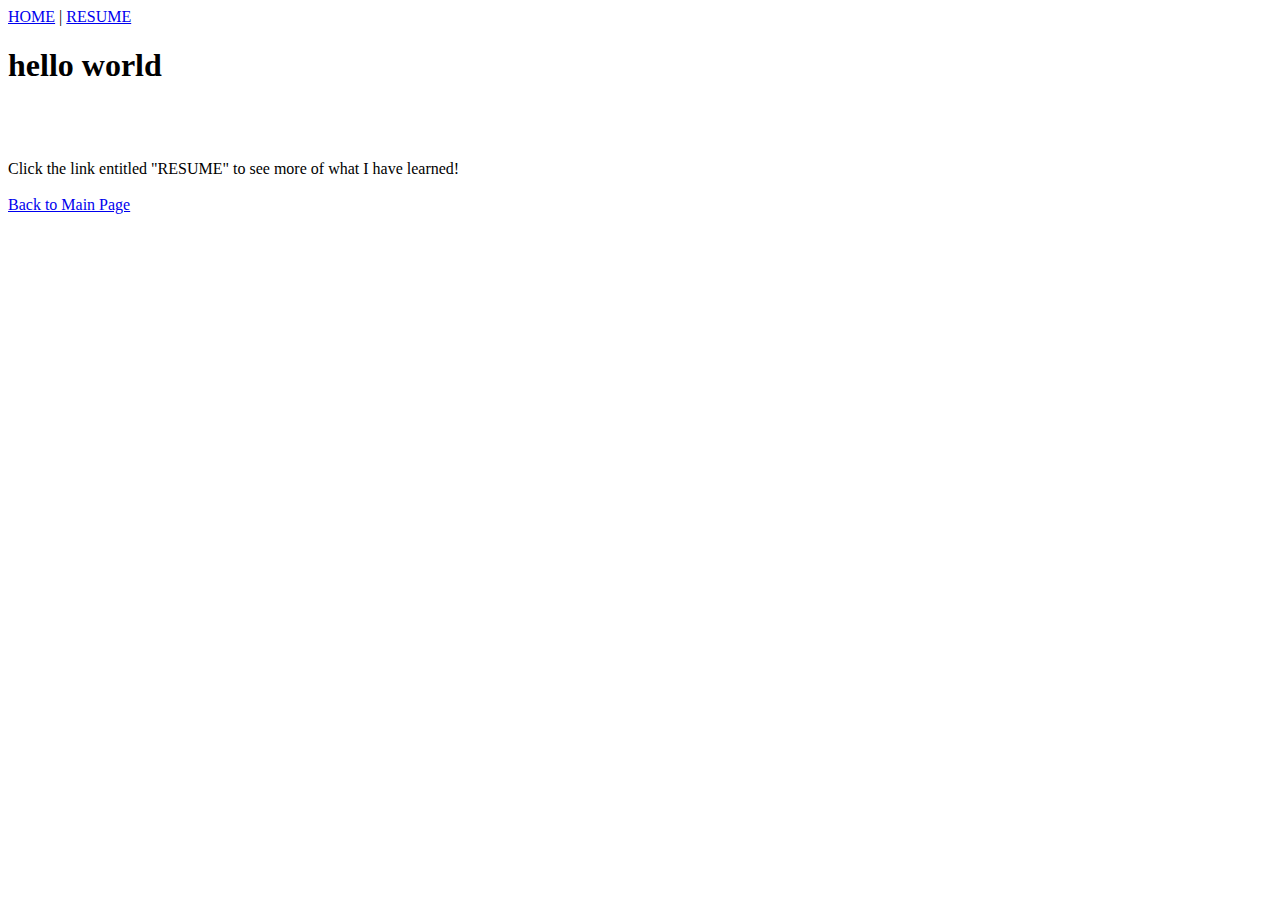
<file: Class/wife.html>
<!DOCTYPE html>
<html lang="en">
<head>
    <meta charset="UTF-8">
    <meta name="viewport" content="width=device-width, initial-scale=1.0">
    <title>My Home Page</title>
</head>
<body>
    <a href="#">HOME</a> |
    <a href="resume.html">RESUME</a>
    <h1>hello world</h1>
    <br><br><br>
    Click the link entitled "RESUME" to see more of what I have learned!
    <br><br>
 
<!-- Link to go back to the main page -->
    <a href="../index.html" class="btn btn-primary">Back to Main Page</a>
 

</body>
</html>
</file>
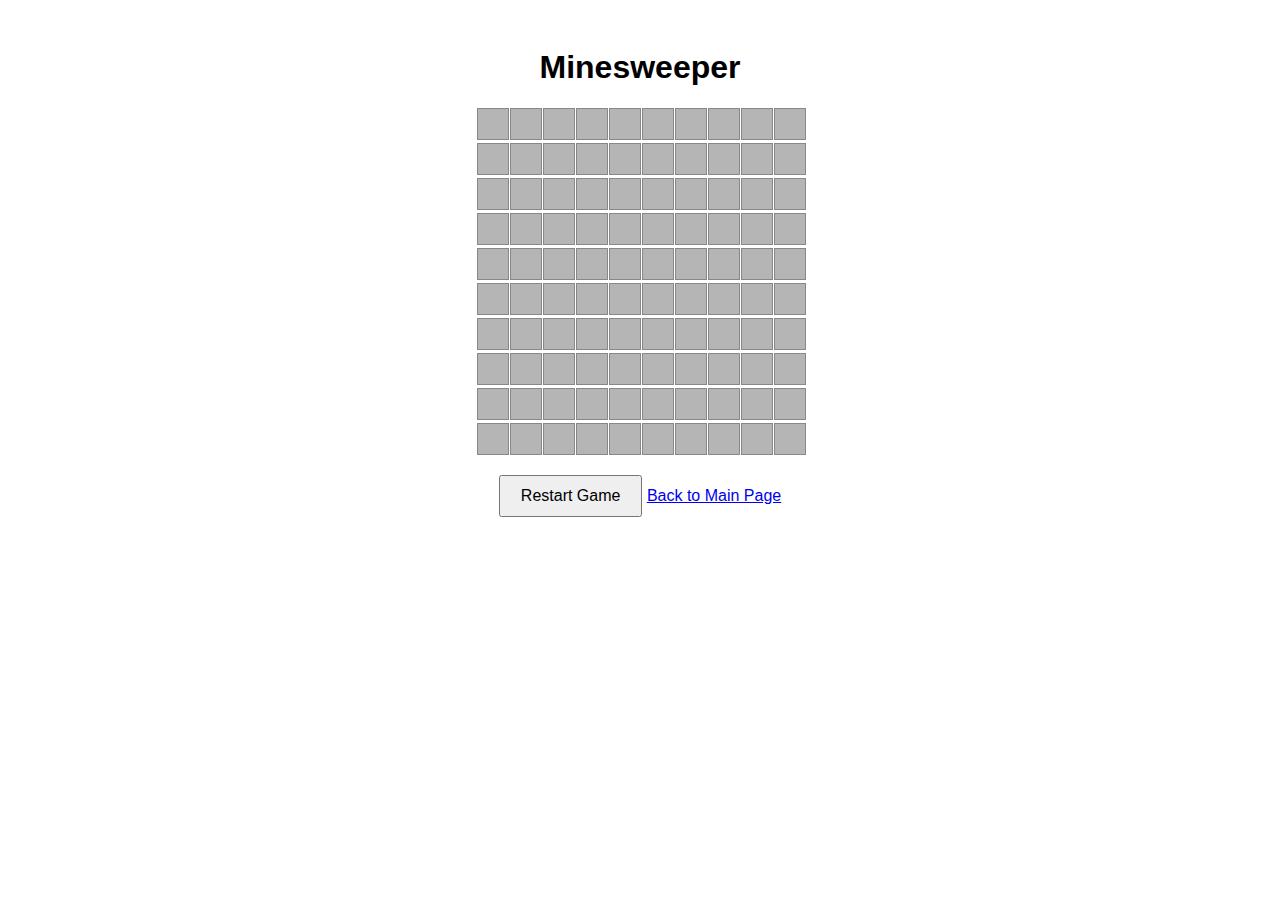
<file: assets/html/aiwebapp.html>
<!DOCTYPE html>
<html lang="en">
<head>
  <meta charset="UTF-8">
  <meta name="viewport" content="width=device-width, initial-scale=1.0">
  <title>Minesweeper Game</title>
  <link rel="stylesheet" href="minesweeper.css">
</head>
<body>
  <h1>Minesweeper</h1>
  <div id="game-board"></div>
  <button id="reset-button">Restart Game</button>
 
  <script src="mineweeperjava.js"></script>
 
  <!-- Link to go back to the main page -->
<a href="../../index.html" class="btn btn-primary">Back to Main Page</a>
 
</body>
</html>
</file>
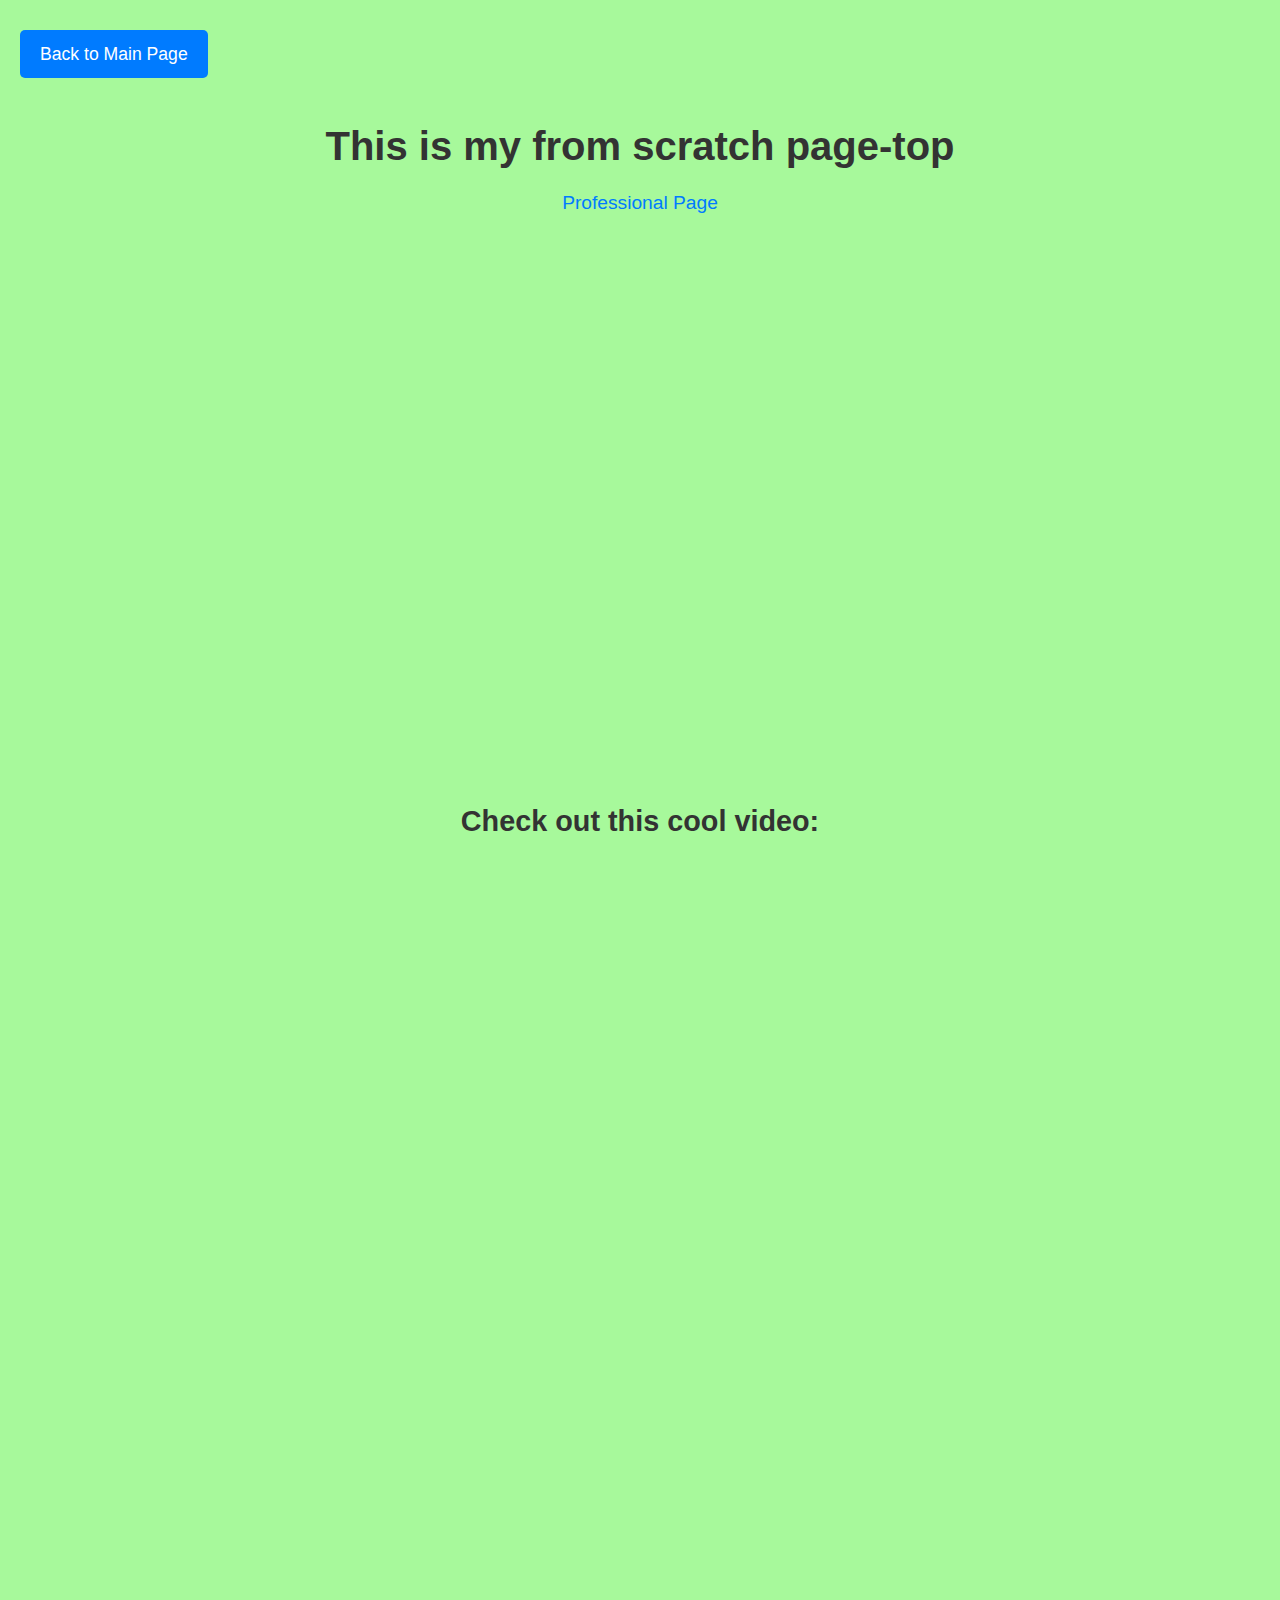
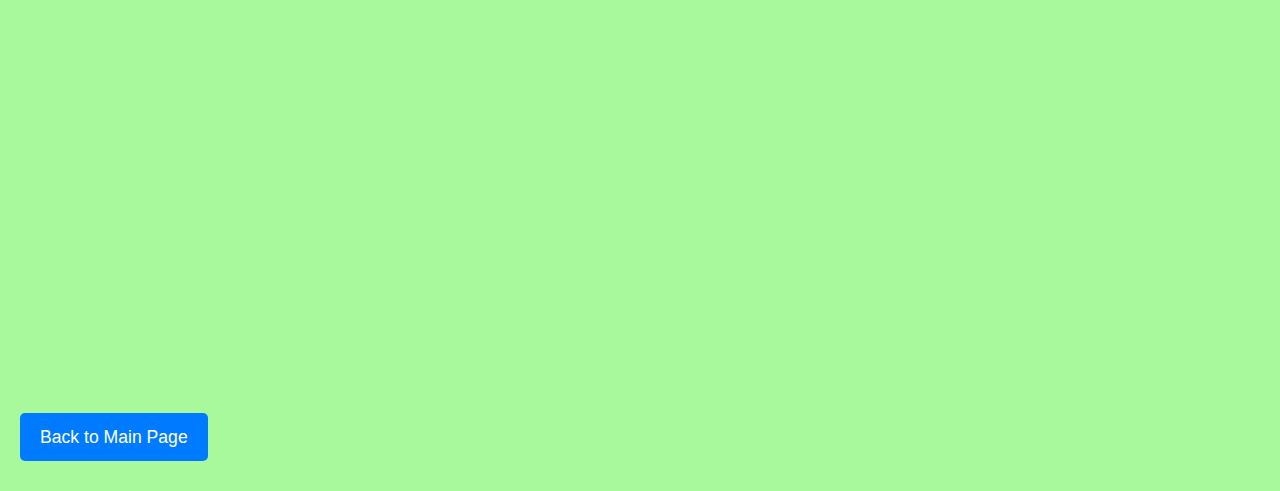
<file: assets/html/scratch.html>
<!DOCTYPE html>
<html lang="en">
<head>
    <meta charset="UTF-8">
    <meta name="viewport" content="width=device-width, initial-scale=1.0">
    <title>Scratch Page</title>
    <link rel="stylesheet" href="../../css/scratch.css">
</head>
<body>
 
    <!-- Back to Main Page Button -->
    <a href="../../index.html" class="btn">Back to Main Page</a>
 
    <br><br>
 
    <!-- Section title -->
    <div class="section-header">
        <h2>This is my from scratch page-top</h2>
        <a href="../../index.html" class="professional-link">Professional Page</a>
    </div>
 
    <!-- Embed iframe (Church website) -->
    <div class="iframe-container">
        <iframe class="responsive-site" src="https://www.churchofjesuschrist.org/?lang=eng" title="Church Website"></iframe>
    </div>
 
    <!-- Embed YouTube Video -->
    <div class="youtube-video-container">
        <h3>Check out this cool video:</h3>
        <iframe class="responsive-video" src=https://www.youtube.com/embed/dQw4w9WgXcQ frameborder="0" allow="accelerometer; autoplay; encrypted-media; gyroscope; picture-in-picture" allowfullscreen title="YouTube Video"></iframe>
    </div>
 
    <!-- Tableau Chart -->
    <div class="tableau-container">
        <div class="tableauPlaceholder" id="viz1733334098025" style="position: relative;">
            <noscript><a href="#"><img alt="NFL Leaders" src=https://public.tableau.com/static/images/NF/NFLLeadersandDynamicZoneZooming/NFLLeaders/1_rss.png style="border: none" /></a></noscript>
            <object class="tableauViz" style="display:none;">
                <param name="host_url" value="https%3A%2F%2Fpublic.tableau.com%2F" />
                <param name="embed_code_version" value="3" />
                <param name="site_root" value="" />
                <param name="name" value="NFLLeadersandDynamicZoneZooming/NFLLeaders" />
                <param name="tabs" value="no" />
                <param name="toolbar" value="yes" />
                <param name="static_image" value=https://public.tableau.com/static/images/NF/NFLLeadersandDynamicZoneZooming/NFLLeaders/1.png />
                <param name="animate_transition" value="yes" />
                <param name="display_static_image" value="yes" />
                <param name="display_spinner" value="yes" />
                <param name="display_overlay" value="yes" />
                <param name="display_count" value="yes" />
                <param name="language" value="en-US" />
            </object>
        </div>
        <script type="text/javascript">
            var divElement = document.getElementById('viz1733334098025');
            var vizElement = divElement.getElementsByTagName('object')[0];
            vizElement.style.width = '100%';
            vizElement.style.height = '600px';
            var scriptElement = document.createElement('script');
            scriptElement.src = 'https://public.tableau.com/javascripts/api/viz_v1.js';
            vizElement.parentNode.insertBefore(scriptElement, vizElement);
        </script>
    </div>
 
    <br><br>
 
    <!-- Back to Main Page Button (again at the bottom) -->
    <a href="../../index.html" class="btn">Back to Main Page</a>
 
</body>
</html>
</file>
<file: assets/html/minesweeper.css>
body {
  font-family: Arial, sans-serif;
  text-align: center;
  padding: 20px;
}
 
#game-board {
  display: grid;
  margin-top: 20px;
  grid-template-columns: repeat(10, 30px);
  grid-gap: 3px;
  justify-content: center;
}
 
.cell {
  width: 30px;
  height: 30px;
  background-color: #b5b5b5;
  border: 1px solid #888;
  display: flex;
  justify-content: center;
  align-items: center;
  cursor: pointer;
  font-weight: bold;
}
 
.cell.revealed {
  background-color: #e0e0e0;
}
 
.cell.mine {
  background-color: red;
}
 
button {
  margin-top: 20px;
  padding: 10px 20px;
  font-size: 16px;
  cursor: pointer;
}
</file>
<file: css/scratch.css>
/* Reset some default browser styles */
* {
    margin: 0;
    padding: 0;
    box-sizing: border-box;
}
 
/* Body styling */
body {
    font-family: 'Arial', sans-serif;
    background-color: #a7f99b;  /* Calm green background */
    color: #333;
    line-height: 1.6;
    padding: 20px;
}
 
/* Section header */
.section-header {
    text-align: center;
    margin-bottom: 40px;
}
 
.section-header h2 {
    color: #333;
    font-size: 2.5rem;
    margin-bottom: 10px;
}
 
.professional-link {
    font-size: 1.2rem;
    color: #007BFF;
    text-decoration: none;
}
 
.professional-link:hover {
    text-decoration: underline;
}
 
/* Buttons */
.btn {
    display: inline-block;
    padding: 10px 20px;
    margin: 10px 0;
    text-decoration: none;
    background-color: #007BFF;
    color: white;
    border-radius: 5px;
    font-size: 1.1rem;
    text-align: center;
    transition: background-color 0.3s;
}
 
.btn:hover {
    background-color: #0056b3;
}
 
/* Iframe (Church website) */
.iframe-container {
    display: flex;
    justify-content: center;
    margin-bottom: 40px;
}
 
.responsive-site {
    width: 100%;
    height: 500px;
    border: none;
}
 
/* YouTube Video */
.youtube-video-container {
    text-align: center;
    margin-bottom: 40px;
}
 
.youtube-video-container h3 {
    font-size: 1.8rem;
    color: #333;
    margin-bottom: 20px;
}
 
.responsive-video {
    width: 100%;
    height: 400px;
    max-width: 800px;
    border: none;
}
 
/* Tableau Chart */
.tableau-container {
    display: flex;
    justify-content: center;
    margin-bottom: 40px;
}
 
.tableauPlaceholder {
    width: 100%;
    max-width: 1200px;
    height: 600px;
}
 
.tableauViz {
    width: 100%;
    height: 100%;
    border: none;
}
 
/* Misc */
br {
    display: block;
    margin: 20px 0;
}
</file>
